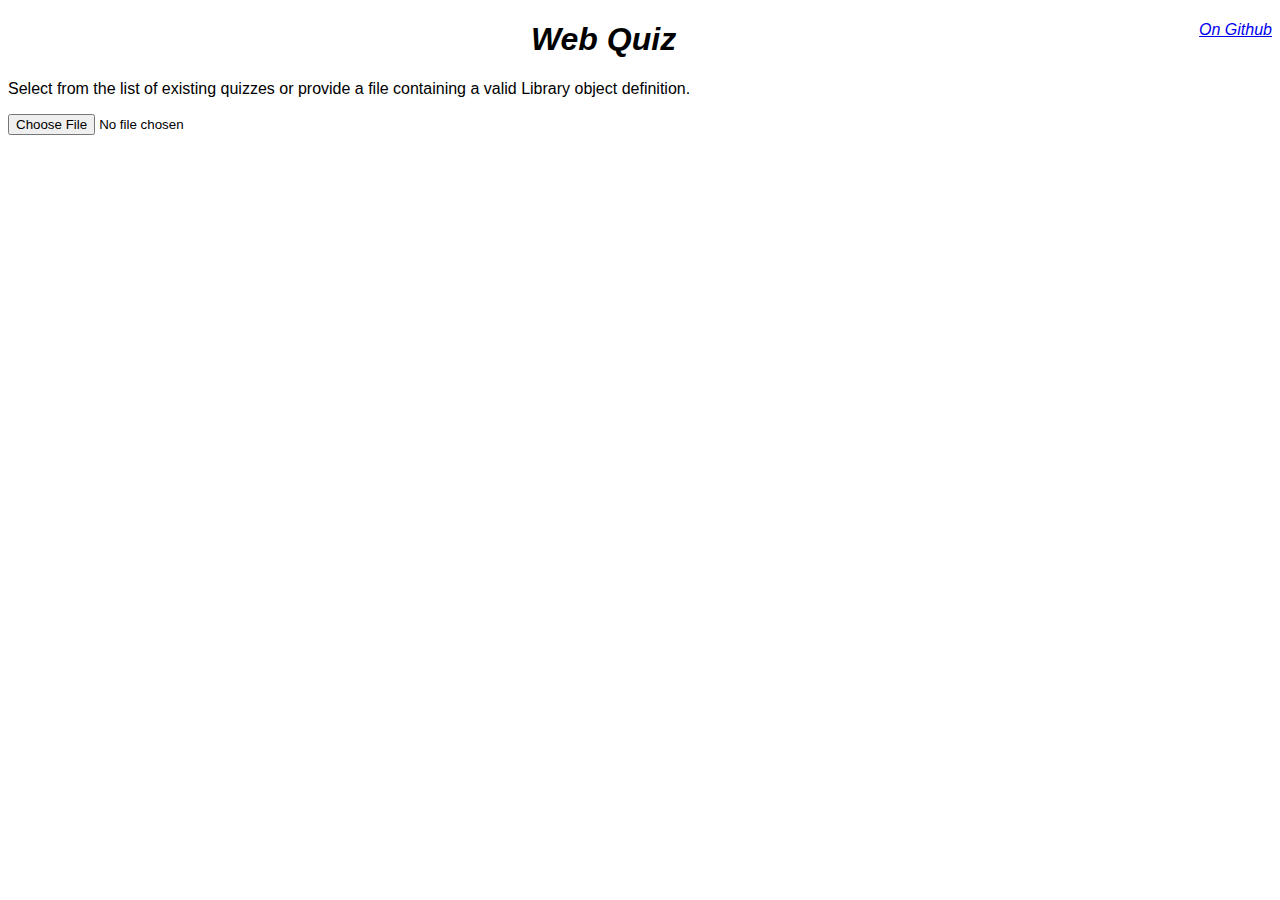
<file: index.html>
<!DOCTYPE html>
<html>
	<head>
		<title>Web-Quiz</title>
		<meta charset="UTF-8">
		<meta http-equiv="content-type" content="text/html; charset=UTF-8">
		
		<link rel="stylesheet" href="index.css">
	</head>
	<body>
		<article>
			<span style="float: right;">
				<i><a href="https://github.com/digit112/Web-Quiz">On Github</a></i>
			</span>
			<h1><i>Web Quiz</i></h1>
			
			
			<div id="library-upload-div">
				<p>Select from the list of existing quizzes or provide a file containing a valid Library object definition.</p>
				<input type="file" id="library-upload">
			<div>
			<div id="web-quiz-div" style="display: none;">
				<p>Select from the questions below. All changes will take effect immediately. The quiz tracks your progress and can be enabled to adapt as you go. Tracked progress can be reset by clicking "Reset Progress". Click "Next Question" when you are ready to begin.</p>
				
				<hr> <!-- Begin Options -->
				
				<div id="collapsibles_root"></div>
				
				<input id="random_gen" type="radio" name="generation"><text>Random</text>
				<input id="adapt_gen" type="radio" name="generation", checked="true"><text>Adaptive</text>
				<input id="quiz_gen" type="radio" name="generation"><text>Quiz</text>
				<p id="gen_explanation">Questions that you frequently answer incorrectly will appear more often. The same question cannot appear twice in a row.</p>
				
				<input id="use_window" type="checkbox", checked="true"><text>Use Question Window</text>
				<p id="window_explanation">A small number of questions will be available to begin. As you master old questions, the pool of questions will increase in size.</p>
				
				<input id="do_shuffle" type="checkbox"><text>Shuffle Questions</text>
				<p id="shuffle_explanation">Questions will become available in a predefined order. Only works if the question window is enabled, otherwise all questions become available immediately.</p>
				
				<button id="reset_progress" type="button">Reset Progress</button>
				
				<hr> <!-- Begin Question Area -->
				
				<p id="question_text" style="font-size: 32px;">?</p>
				<input placeholder="your answer..." id="answer_text" type="text">
				
				<button id="next_question" type="button">Next Question</button>
				<p id="correct_indicator" style="font-size: 18px;">N/A</p>
				<p id="last_question">Last Question Was: N/A</p>
				<p id="your_response">Your Response Was: N/A</p>
				<p id="correct_answer">The Correct Answer Was: N/A</p>
			</div>
		</article>
		
		<script src="Question.js"></script>
		<script src="QuestionGroup.js"></script>
		<script src="Library.js"></script>
		<script src="library-loader.js"></script>
	</body>
</html>
</file>
<file: index.css>
body {
	font-family: Calibri, sans-serif;
	
	h1 {
		text-align: center;
	}
	
	.library-header {
		margin: 0.5em 0;
	}
	
	.library-header-control {
		margin: 0 0.5em;
		
		border: 1px solid black;
	}
	
	.library-options {
		display: flex;
	}
	
	/* For the div containing a collapsible button & checkbox */
	.collapsible_header {
		padding: 0.5em;
		min-height: 1.5em;
		display: flex;
		
		text {
			white-space: nowrap;
		}
		
		button.collapsible-button {
			margin: 0 0.3em;
			padding: 0.1em 0.5em;
			font-style: italic;
			text-align: center;
			min-width: 2.5em;
			
			background-color: #eee;
			border-radius: 0%;
			border: 1px solid black;
		}
		
		button.active, button.collapsible-button:hover {
			background-color: #ccc;
			cursor: pointer;
		}
		
		button.collapsible-new-group {
			background-color: #5D7;
		}
		
		button.collapsible-new-group:hover {
			background-color: #3B5;
		}
		
		button.collapsible-delete-group {
			background-color: #D57;
		}
		
		button.collapsible-delete-group:hover {
			background-color: #B35;
		}
	}
	
	button.edit-group-delete {
		border-radius: 0;
		border: 1px solid black;
		margin: 0.5em;
	}
	
	button.edit-group-delete {
		background-color: #D57;
	}
	
	button.edit-group-delete:hover {
		background-color: #B35;
	}

	/* For the buttons, on hover*/
	.active, .library-header-control:hover {
		background-color: #ccc;
		cursor: pointer;
	}

	/* For the checkboxes in collapsibles */
	input.collapsible_check {
		margin: 0 0.4em;
		
		background-color: white;
		border-radius: 0%;
		vertical-align: top;
		border: 1px solid black;
	}

	.collapsible_check:checked {
		background-color: gray;
	}

	/* For the content that is hidden by default. */
	.collapsible_content {
		padding: 0 1.1em;
		display: none;
		overflow: hidden;
	}
	
	.editing-pane-header-subtitle {
		margin: 0.4em 0em;
		font-size: 0.8em;
		color: #666;
	}

	/* td, th { */
		/* padding-left: 12px; */
		/* padding-right: 12px; */
		/* padding-top: 4px; */
		/* padding-bottom: 4px; */
		/* border: 1px solid #666; */
	/* } */
}
</file>
